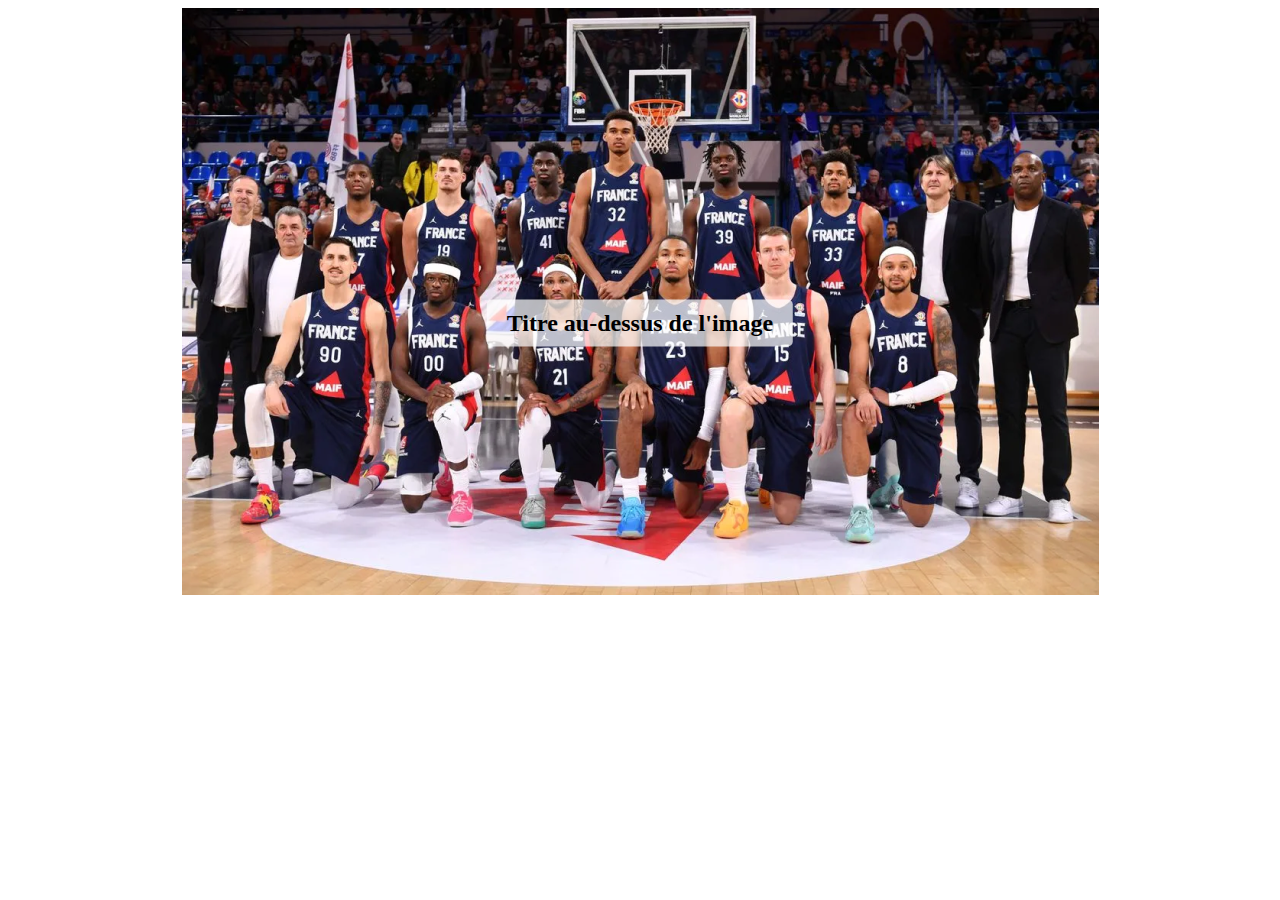
<file: img/html.html>
<!DOCTYPE html>
<html lang="en">
<head>
  <meta charset="UTF-8">
  <meta name="viewport" content="width=device-width, initial-scale=1.0">
  <title>Document</title>
  <link rel="stylesheet" href="css.css">
</head>
<body>
  <div class="container">
    <img src="ima1.jpg" alt="Description de l'image">
    <h2>Titre au-dessus de l'image</h2>
</div>
</body>
</html>
</file>
<file: img/css.css>
.container {
  position: relative;
  text-align: center; /* Pour centrer le titre */
}

.container h2 {
  position: absolute;
  top: 50%; /* Positionne le titre à 50% de la hauteur du conteneur */
  left: 50%; /* Positionne le titre à 50% de la largeur du conteneur */
  transform: translate(-50%, -50%); /* Pour centrer parfaitement le titre */
  background-color: rgba(255, 255, 255, 0.7); /* Arrière-plan semi-transparent pour le titre */
  padding: 10px 20px; /* Espacement autour du texte */
  border-radius: 5px; /* Coins arrondis */
}
</file>
